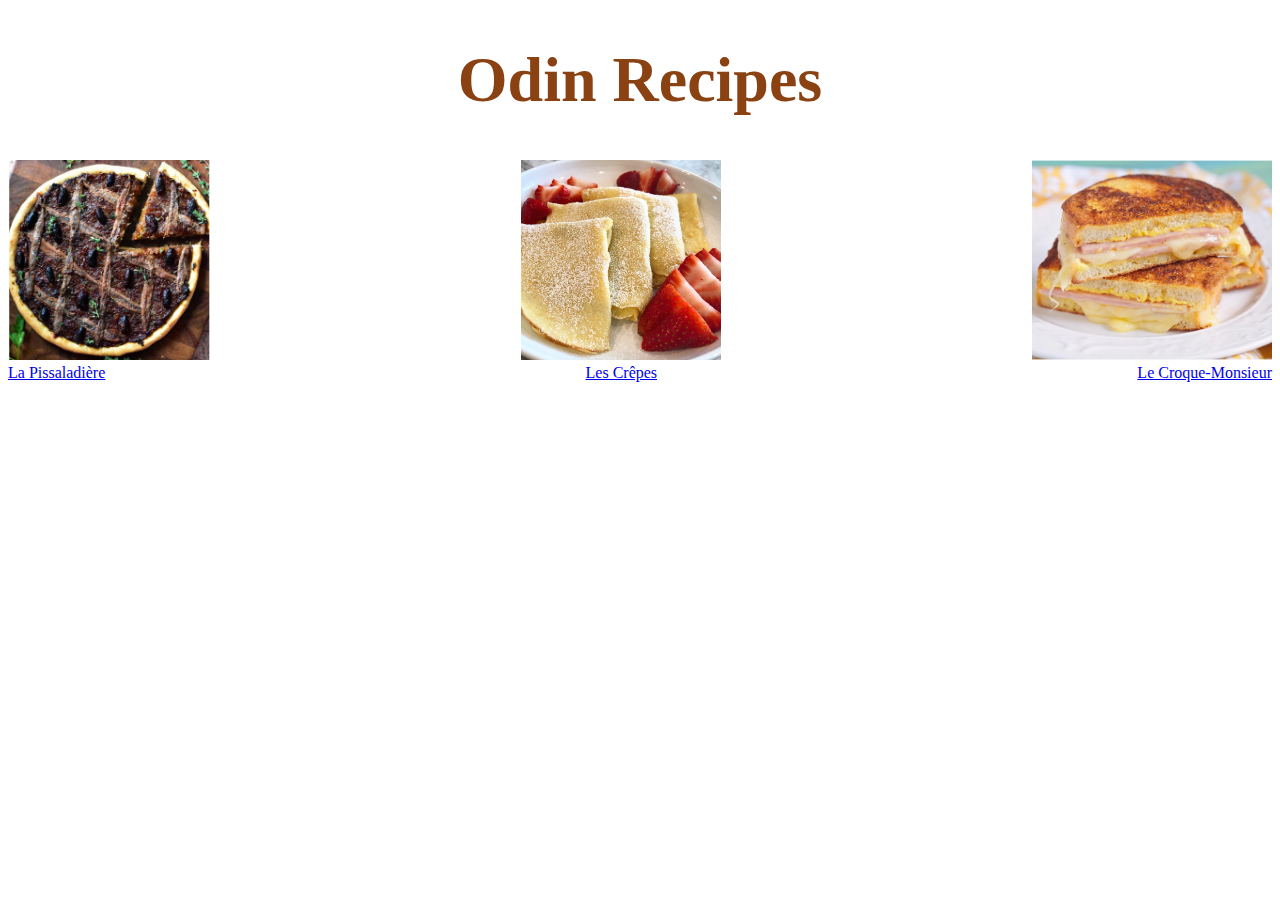
<file: index.html>
<!DOCTYPE html>
<html>
    <head>
        <meta charset="UTF-8">
        <title>Odin Recipes</title>
        <link rel="stylesheet" href="style.css">
    </head>
    <body>
        <h1>Odin Recipes</h1>

        <div class="box">
            <div><a href="recipes/pissaladiere.html"><img class="img-box" src="img/pissaladiere.jpg"></a></div>
            <div><a href="recipes/crepes.html"><img class="img-box" src="img/crepes.jpg"></a></div>
            <div><a href="recipes/croquemonsieur.html"><img class="img-box" src="img/croquemonsieur.jpg"></a></div>
        </div>
        <div class="box">
            <div><a href="recipes/pissaladiere.html">La Pissaladière</a></div>
            <div><a href="recipes/crepes.html">Les Crêpes</a></div>
            <div><a href="recipes/croquemonsieur.html">Le Croque-Monsieur</a></div>
        </div>
    </body>
</html>
</file>
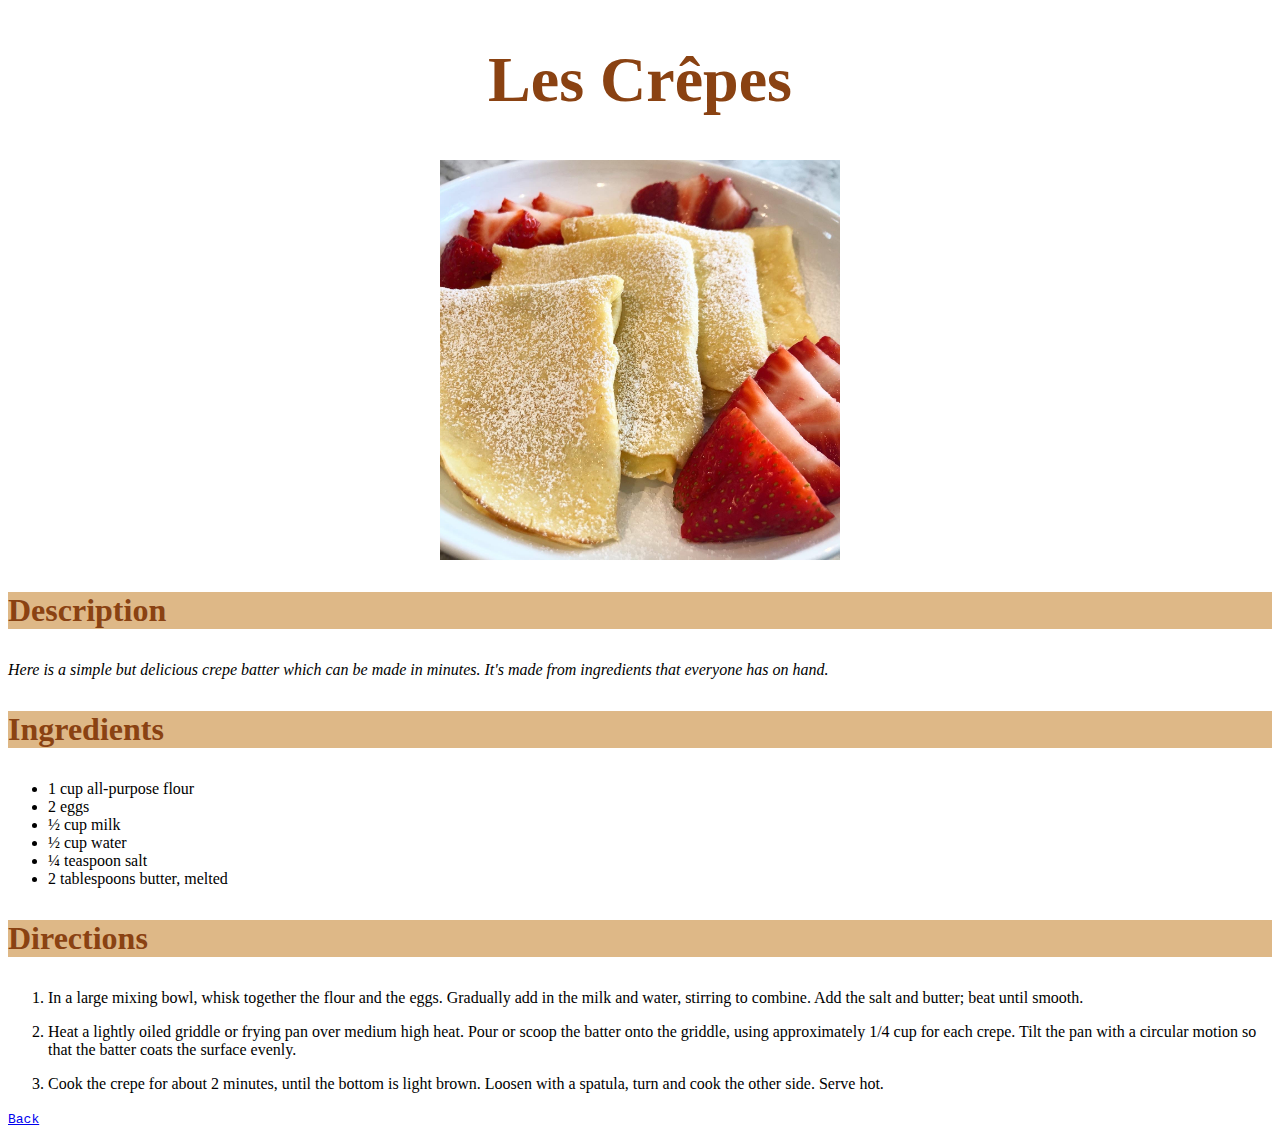
<file: recipes/crepes.html>
<!DOCTYPE html>
<html>
    <head>
        <meta charset="UTF-8">
        <title>Odin Recipes - Les Crêpes</title>
        <link rel="stylesheet" href="../style.css">
    </head>
    <body>
        <h1>Les Crêpes</h1>
        <img class="img" src="../img/crepes.jpg" alt="A plate of crêpes with strawberries" width="400">
        <h3>Description</h3>
        <p class="description">Here is a simple but delicious crepe batter which can be made in minutes. It's made from ingredients that everyone has on hand.</p>
        <h3>Ingredients</h3>
        <ul class="ingredients">
            <li>1 cup all-purpose flour</li>
            <li>2 eggs</li>
            <li>½ cup milk</li>
            <li>½ cup water</li>
            <li>¼ teaspoon salt</li>
            <li>2 tablespoons butter, melted</li> 
        </ul>
        <h3>Directions</h3>
        <ol>
            <li><p>In a large mixing bowl, whisk together the flour and the eggs. Gradually add in the milk and water, stirring to combine. Add the salt and butter; beat until smooth.</p></li>
            <li><p>Heat a lightly oiled griddle or frying pan over medium high heat. Pour or scoop the batter onto the griddle, using approximately 1/4 cup for each crepe. Tilt the pan with a circular motion so that the batter coats the surface evenly.</p></li>
            <li><p>Cook the crepe for about 2 minutes, until the bottom is light brown. Loosen with a spatula, turn and cook the other side. Serve hot.</p></li>
        </ol>
        <a class="back-button" href="../index.html">Back</a>
    </body>
</html>
</file>
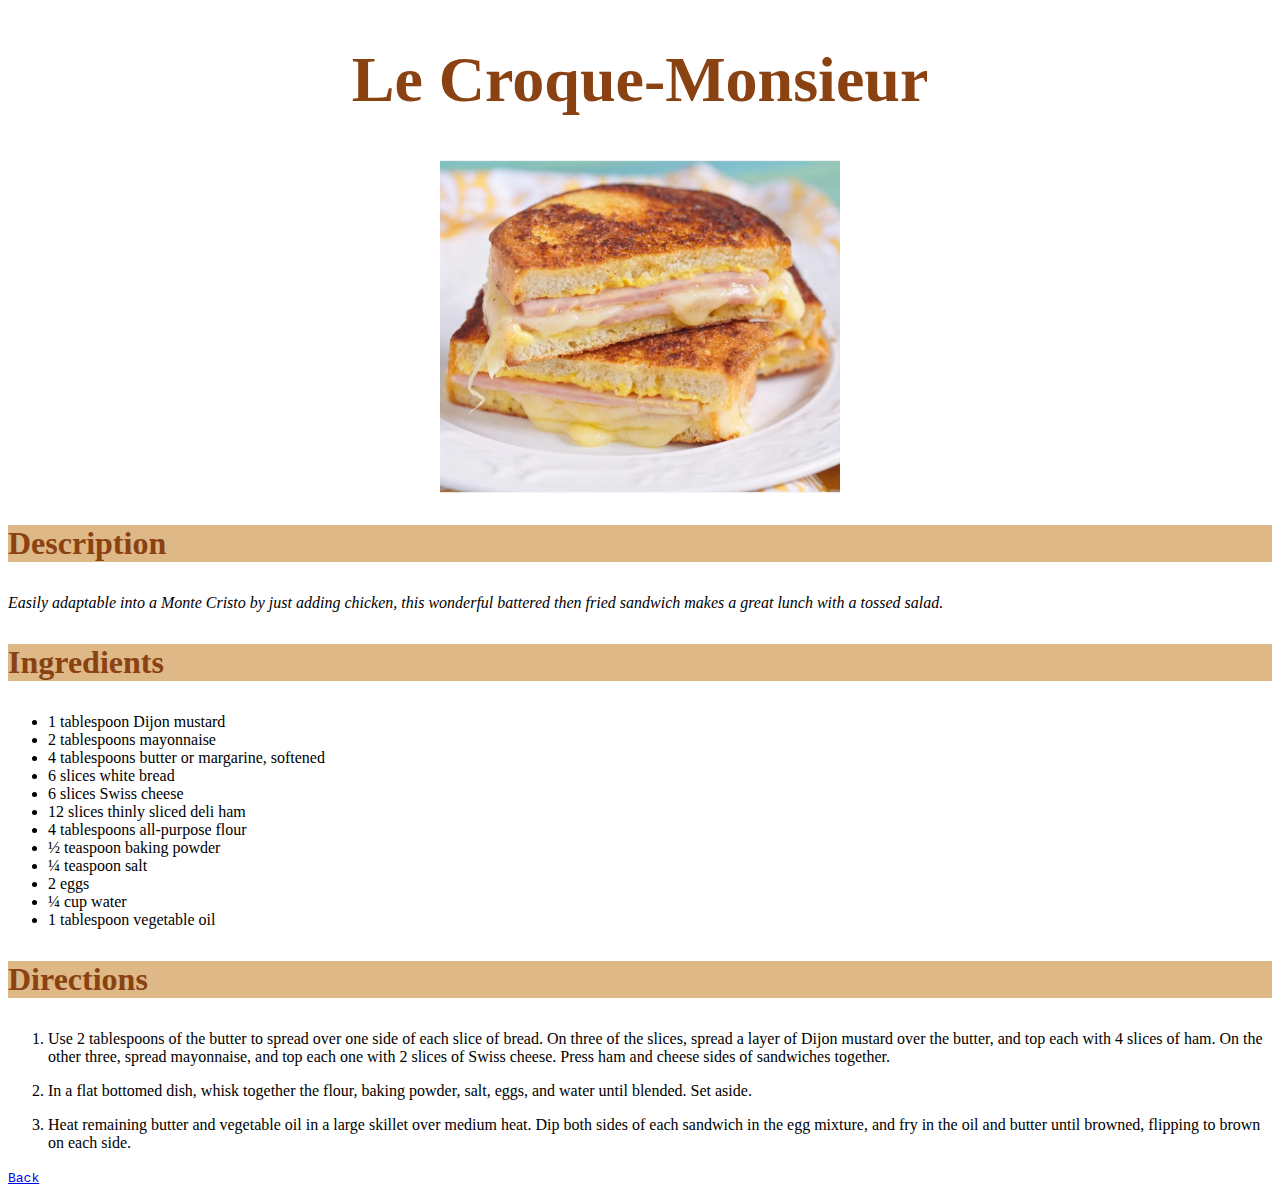
<file: recipes/croquemonsieur.html>
<!DOCTYPE html>
<html>
    <head>
        <meta charset="UTF-8">
        <title>Odin Recipes - Le Croque-Monsieur</title>
        <link rel="stylesheet" href="../style.css">
    </head>
    <body>
        <h1>Le Croque-Monsieur</h1>
        <img class="img" src="../img/croquemonsieur.jpg" alt="A delicious croque-monsieur" width="400">
        <h3>Description</h3>
        <p class="description">Easily adaptable into a Monte Cristo by just adding chicken, this wonderful battered then fried sandwich makes a great lunch with a tossed salad.</p>
        <h3>Ingredients</h3>
        <ul class="ingredients">
            <li>1 tablespoon Dijon mustard</li>
            <li>2 tablespoons mayonnaise</li>
            <li>4 tablespoons butter or margarine, softened</li>
            <li>6 slices white bread</li>
            <li>6 slices Swiss cheese</li>
            <li>12 slices thinly sliced deli ham</li>
            <li>4 tablespoons all-purpose flour</li>
            <li>½ teaspoon baking powder</li>
            <li>¼ teaspoon salt</li>
            <li>2 eggs</li>
            <li>¼ cup water</li>
            <li>1 tablespoon vegetable oil</li> 
        </ul>
        <h3>Directions</h3>
        <ol>
            <li><p>Use 2 tablespoons of the butter to spread over one side of each slice of bread. On three of the slices, spread a layer of Dijon mustard over the butter, and top each with 4 slices of ham. On the other three, spread mayonnaise, and top each one with 2 slices of Swiss cheese. Press ham and cheese sides of sandwiches together.</p></li>
            <li><p>In a flat bottomed dish, whisk together the flour, baking powder, salt, eggs, and water until blended. Set aside.
            </p></li>
            <li><p>Heat remaining butter and vegetable oil in a large skillet over medium heat. Dip both sides of each sandwich in the egg mixture, and fry in the oil and butter until browned, flipping to brown on each side.
            </p></li>
        </ol>
        <a class="back-button" href="../index.html">Back</a>
    </body>
</html>
</file>
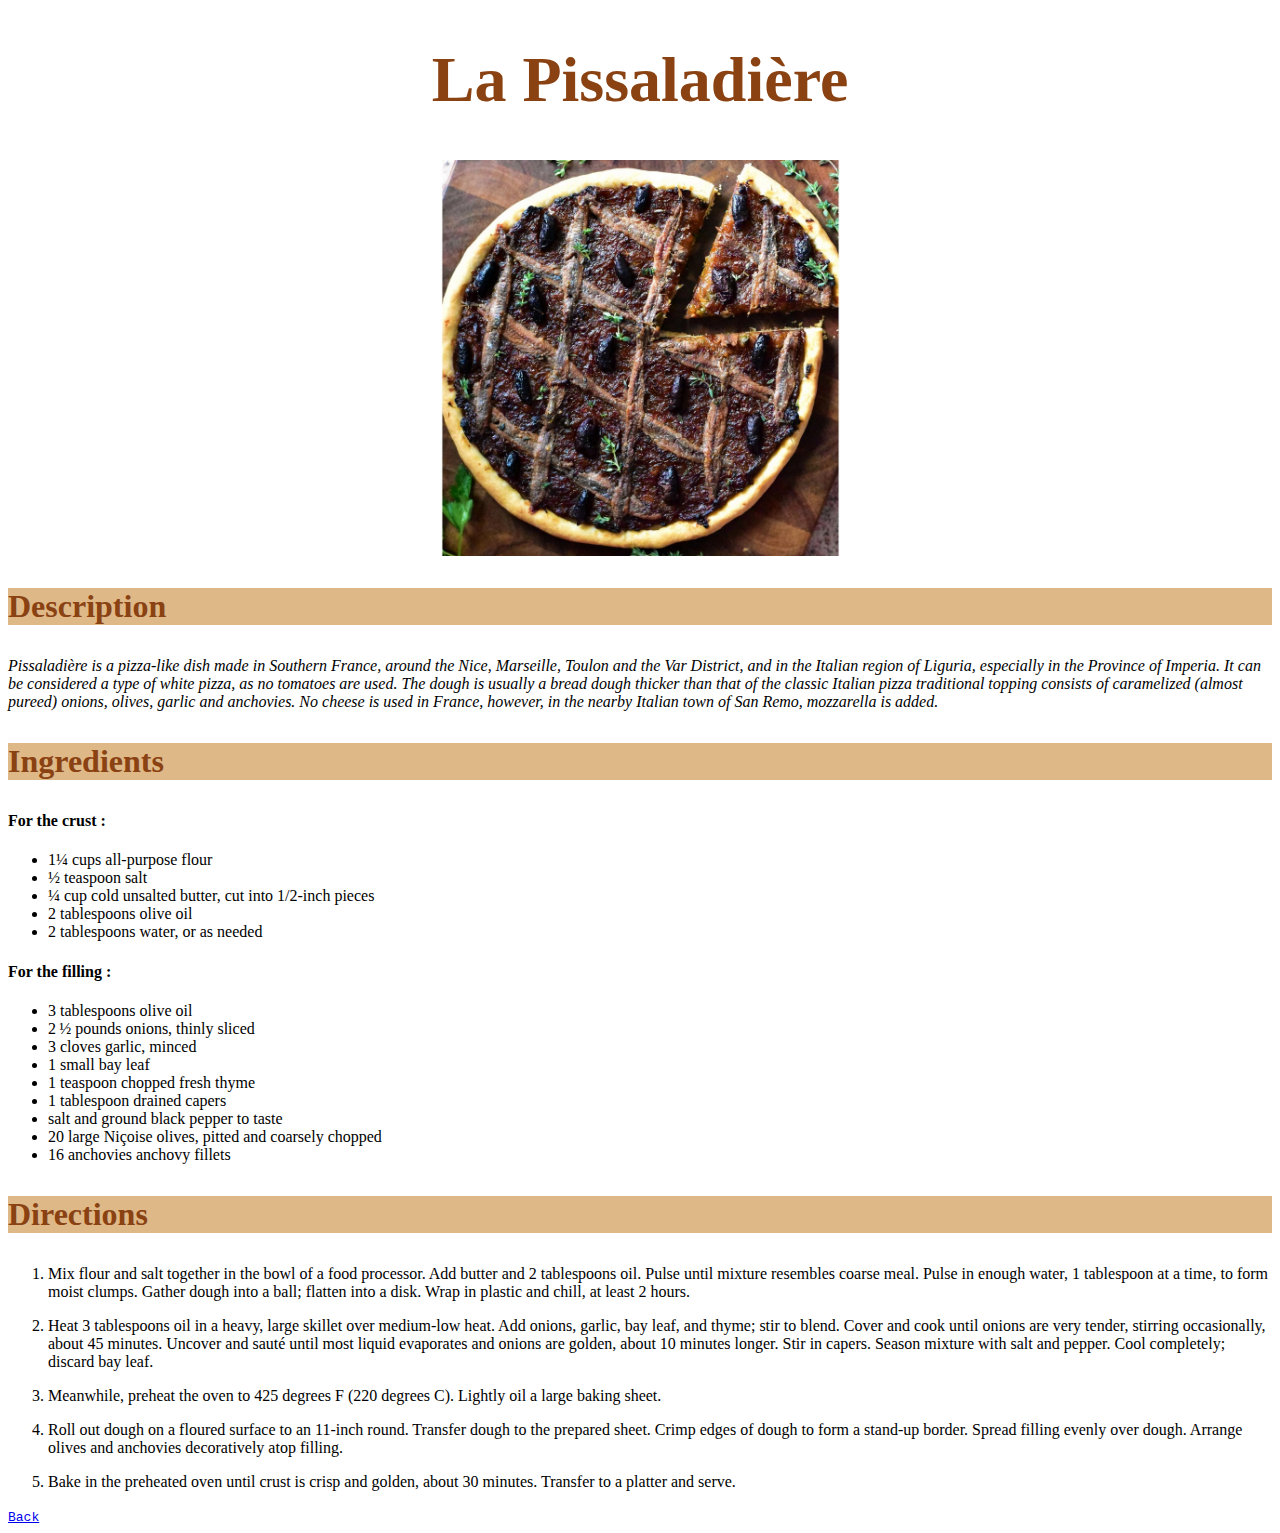
<file: recipes/pissaladiere.html>
<!DOCTYPE html>
<html>
    <head>
        <meta charset="UTF-8">
        <title>Odin Recipes - La Pissaladière</title>
        <link rel="stylesheet" href="../style.css">
    </head>
    <body>
        <h1>La Pissaladière</h1>
        <img class="img" src="../img/pissaladiere.jpg" alt="A charming pic of a Pissaladière">
        <h3>Description</h3>
        <p class="description">Pissaladière is a pizza-like dish made in Southern France, around the Nice, Marseille, Toulon and the Var District, and in the Italian region of Liguria, especially in the Province of Imperia. It can be considered a type of white pizza, as no tomatoes are used. The dough is usually a bread dough thicker than that of the classic Italian pizza traditional topping consists of caramelized (almost pureed) onions, olives, garlic and anchovies. No cheese is used in France, however, in the nearby Italian town of San Remo, mozzarella is added. </p>
        <h3>Ingredients</h3>
        <h4>For the crust :</h4>
        <ul class="ingredients">
            <li>1¼ cups all-purpose flour</li>
            <li>½ teaspoon salt</li>
            <li>¼ cup cold unsalted butter, cut into 1/2-inch pieces</li>
            <li>2 tablespoons olive oil</li>
            <li>2 tablespoons water, or as needed</li>
        </ul>
        <h4>For the filling :</h4>
        <ul class="ingredients">
            <li>3 tablespoons olive oil</li>
            <li>2 ½ pounds onions, thinly sliced</li>
            <li>3 cloves garlic, minced</li>
            <li>1 small bay leaf</li>
            <li>1 teaspoon chopped fresh thyme</li>
            <li>1 tablespoon drained capers</li>
            <li>salt and ground black pepper to taste</li>
            <li>20 large Niçoise olives, pitted and coarsely chopped</li>
            <li>16 anchovies anchovy fillets </li>
        </ul>
        <h3>Directions</h3>
        <ol>
            <li><p>Mix flour and salt together in the bowl of a food processor. Add butter and 2 tablespoons oil. Pulse until mixture resembles coarse meal. Pulse in enough water, 1 tablespoon at a time, to form moist clumps. Gather dough into a ball; flatten into a disk. Wrap in plastic and chill, at least 2 hours.</p></li>
            <li><p>Heat 3 tablespoons oil in a heavy, large skillet over medium-low heat. Add onions, garlic, bay leaf, and thyme; stir to blend. Cover and cook until onions are very tender, stirring occasionally, about 45 minutes. Uncover and sauté until most liquid evaporates and onions are golden, about 10 minutes longer. Stir in capers. Season mixture with salt and pepper. Cool completely; discard bay leaf.</p></li>
            <li><p>Meanwhile, preheat the oven to 425 degrees F (220 degrees C). Lightly oil a large baking sheet.</p></li>
            <li><p>Roll out dough on a floured surface to an 11-inch round. Transfer dough to the prepared sheet. Crimp edges of dough to form a stand-up border. Spread filling evenly over dough. Arrange olives and anchovies decoratively atop filling.</p></li>
            <li><p>Bake in the preheated oven until crust is crisp and golden, about 30 minutes. Transfer to a platter and serve.</p></li>
        </ol>
        <a class="back-button" href="../index.html">Back</a>
    </body>
</html>
</file>
<file: style.css>
* {
    font-family: Georgia, 'Times New Roman', Times, serif;
}
    
h1,
h3 { 
    font-family: cursive;
    color: #8a4212;
}

h1 {
    font-size: 64px;
    text-align: center;
}

h3 {
    font-size: 32px;
    background-color: burlywood;

}

.img {
    width: 400px;
    display: block;
    margin: auto;
    shape-image-threshold: ;
}

.description {
    font-style: italic;
}
.ingredients {
    font-family: monospace;
}

.back-button {
    font-family: monospace;
}
.box {
    display: flex;
    justify-content: space-between;
  }

.img-box {
    width: auto;
    height: 200px;
}
</file>
